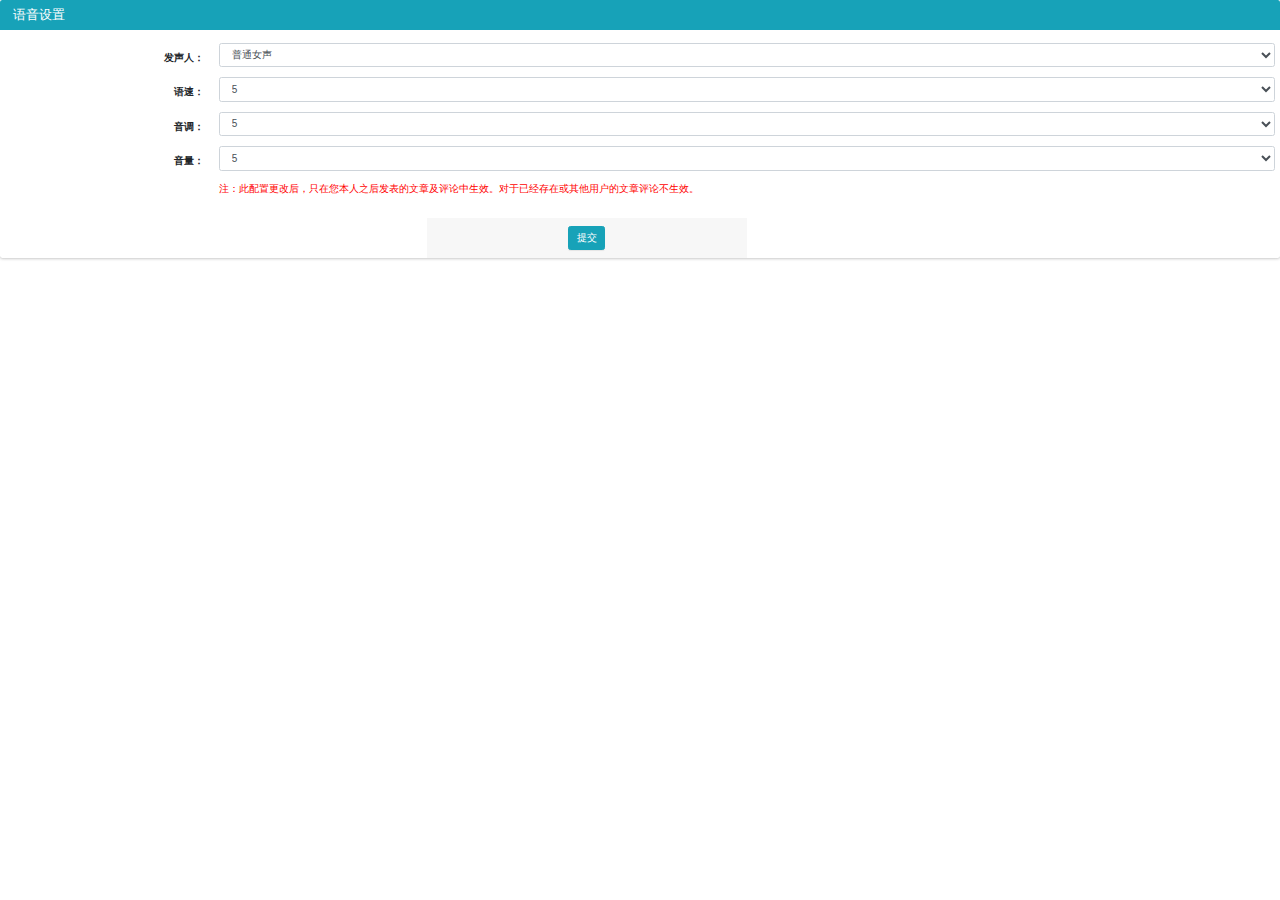
<file: src/main/webapp/audioSet.html>
<!DOCTYPE html>
<html style="height: auto;">
<head>
    <meta charset="UTF-8">
    <meta name="viewport" content="width=device-width, initial-scale=1, maximum-scale=1, user-scalable=no">
    <title>所有文章</title>
    <link rel="stylesheet" href="static/css/default/bootstrap/bootstrap.css">
    <link rel="stylesheet" href="static/comp/fontawesome/css/font-awesome.min.css">
    <link rel="stylesheet" href="static/comp/ionicons/css/ionicons.min.css">
    <link rel="stylesheet" href="static/comp/adminlte/css/adminlte.css">
    <link rel="stylesheet" href="static/css/default/mask.css"/>
</head>
<body style="height: auto;">
<div id="POST_ADD_DIV_ID" class="card card-info">
    <div class="card-header">
        <h3 class="card-title">语音设置</h3>
    </div>
    <input id="auSetUUID" type="hidden" value=""/>
    <div class="form-horizontal">
        <div class="card-body">
            <div class="form-group">
                <label for="auSetVoiPer" class="col-sm-2 control-label">发声人：</label>
                <div class="col-sm-10">
                    <select id="auSetVoiPer" name="auSetVoiPer" class="form-control highlight_green l35">
                        <option value="0">普通女声</option>
                        <option value="1">普通男声</option>
                        <option value="3">度逍遥（武侠）</option>
                        <option value="4">度丫丫（软萌）</option>
                    </select>
                </div>
            </div>
            <div class="form-group">
                <label for="auSetSpd" class="col-sm-2 control-label">语速：</label>
                <div class="col-sm-10">
                    <select id="auSetSpd" name="auSetSpd" class="form-control highlight_green l35">
                        <option value="0">0</option>
                        <option value="1">1</option>
                        <option value="2">2</option>
                        <option value="3">3</option>
                        <option value="4">4</option>
                        <option value="5">5</option>
                        <option value="6">6</option>
                        <option value="7">7</option>
                        <option value="8">8</option>
                        <option value="9">9</option>
                    </select>
                </div>
            </div>
            <div class="form-group">
                <label for="auSetPit" class="col-sm-2 control-label">音调：</label>
                <div class="col-sm-10">
                    <select id="auSetPit" name="auSetPit" class="form-control highlight_green l35">
                        <option value="0">0</option>
                        <option value="1">1</option>
                        <option value="2">2</option>
                        <option value="3">3</option>
                        <option value="4">4</option>
                        <option value="5">5</option>
                        <option value="6">6</option>
                        <option value="7">7</option>
                        <option value="8">8</option>
                        <option value="9">9</option>
                    </select>
                </div>
            </div>
            <div class="form-group">
                <label for="auSetVol" class="col-sm-2 control-label">音量：</label>
                <div class="col-sm-10">
                    <select id="auSetVol" name="auSetVol" class="form-control highlight_green l35">
                        <option value="0">0</option>
                        <option value="1">1</option>
                        <option value="2">2</option>
                        <option value="3">3</option>
                        <option value="4">4</option>
                        <option value="5">5</option>
                        <option value="6">6</option>
                        <option value="7">7</option>
                        <option value="8">8</option>
                        <option value="9">9</option>
                        <option value="10">10</option>
                        <option value="11">11</option>
                        <option value="12">12</option>
                        <option value="13">13</option>
                        <option value="14">14</option>
                        <option value="15">15</option>
                    </select>
                </div>
            </div>
            <div class="form-group">
                <div class="col-sm-10 col-sm-offset-2" style="color:red;">注：此配置更改后，只在您本人之后发表的文章及评论中生效。对于已经存在或其他用户的文章评论不生效。</div>
            </div>
        </div>
        <div class="card-footer col-md-3 col-md-offset-4" style="width:100%" align="center">
            <button type="button" class="btn btn-info" onclick="updateAudioSetUp()">提交</button>
        </div>
    </div>
</div>
<script type="text/javascript" src="static/comp/jquery/dist/jquery.js"></script>
<script type="text/javascript" src="static/comp/jQuery-Storage-API/jquery.storageapi.js"></script>
<script type="text/javascript" src="static/comp/jquery.form/jquery.form.min.js"></script>
<script type="text/javascript" src="static/comp/jquery/plugins/scrollbar/perfect-scrollbar.jquery.min.js"></script>
<script type="text/javascript" src="static/kindeditor/kindeditor-all.js"></script>
<script type="text/javascript" src="static/kindeditor/kindeditor-all-min.js" ></script>
<script type="text/javascript" src="static/kindeditor/lang/zh-CN.js" ></script>
<script type="text/javascript" src="static/js/common/mask.js"></script>
<script type="text/javascript" src="js/audioSet.js"></script>
<script type="text/javascript" src="static/js/alert.js"></script>
</body>
</html>
</file>
<file: src/main/webapp/static/css/default/mask.css>
.datagrid-mask {
    position: absolute;
    left: 0;
    top: 0;
    background: #222;
    opacity: 0.8;
    filter: alpha(opacity=10);
    display: none;
}
 
.datagrid-mask-msg {

    width: 50px;
    height: 50px;
	margin:auto;
    color: #111;
    display: none;
    position: fixed;
    top: 50%; /*ƫ��*/
    margin-top: -25px; 
    margin-left: -25px;
}
</file>
